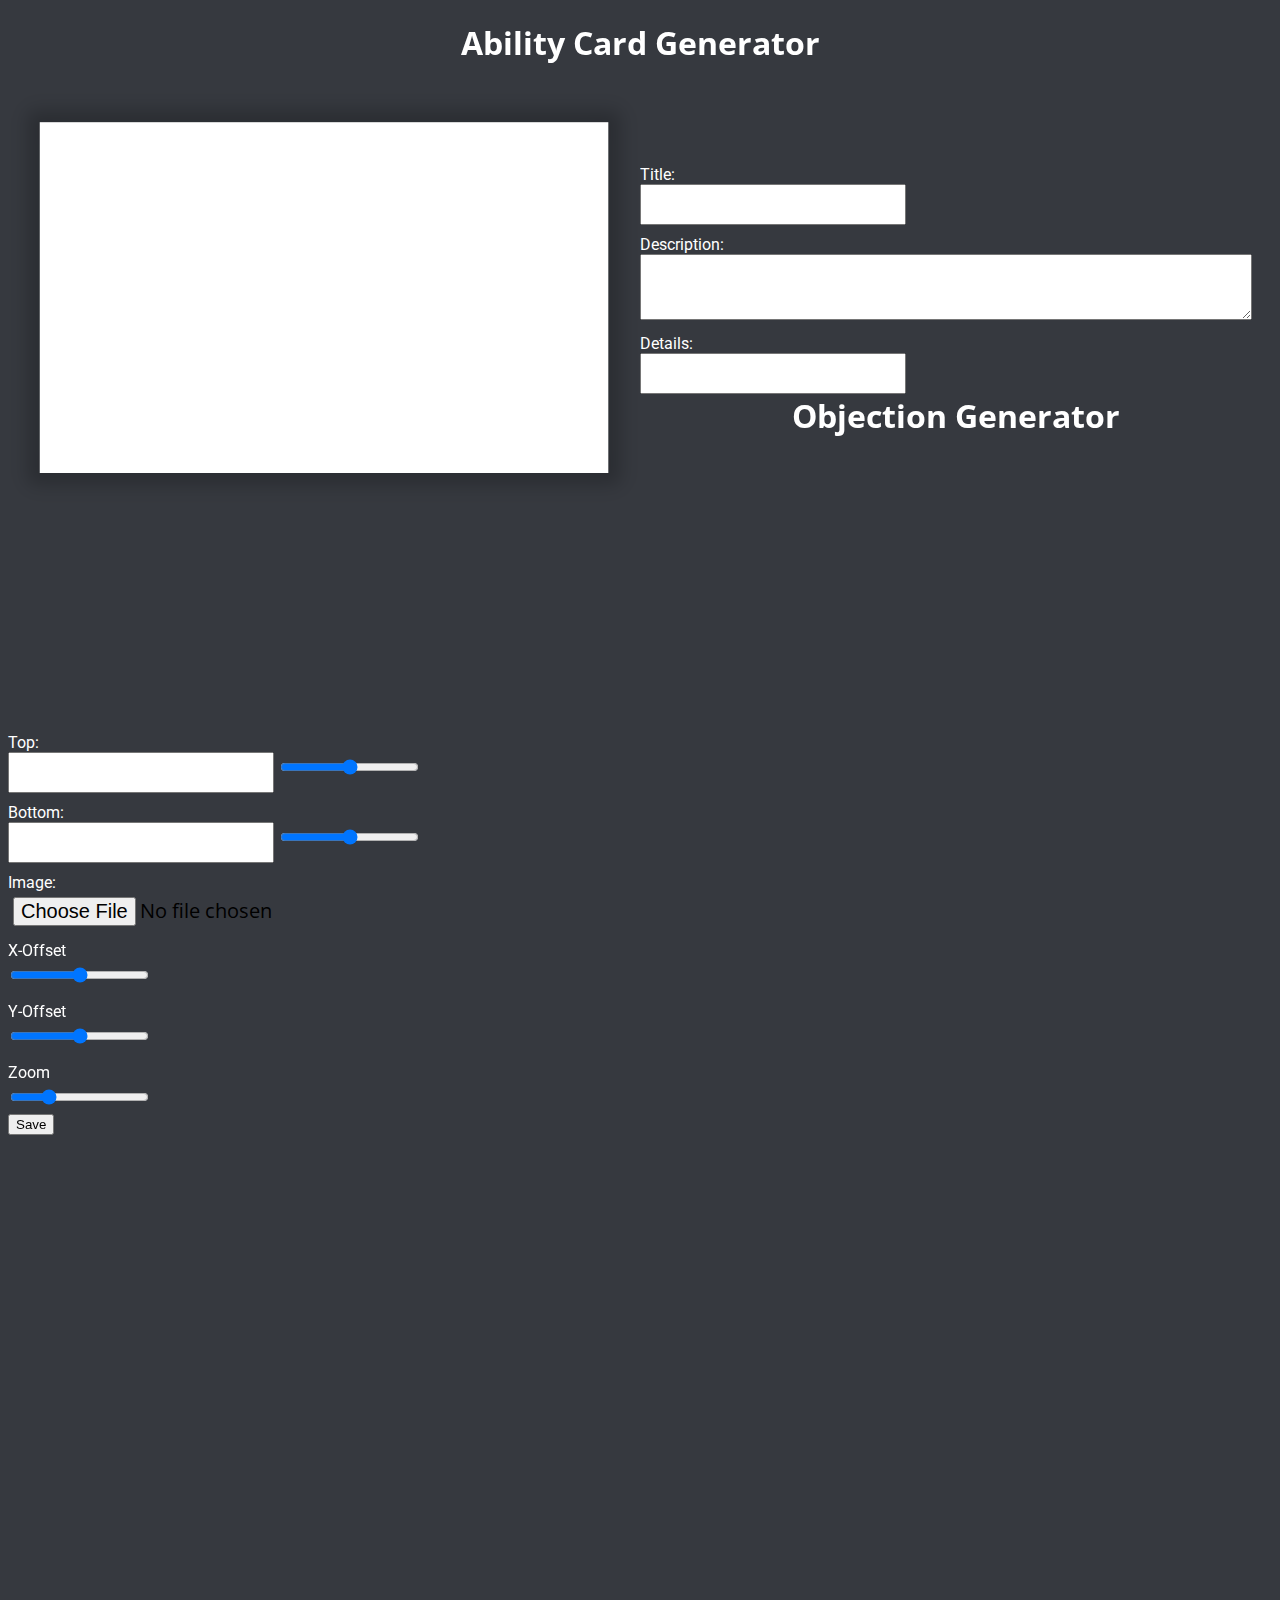
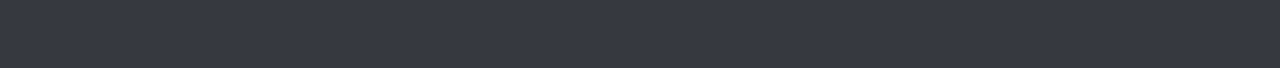
<file: index.html>
<!DOCTYPE html>
<html lang="en">
<head>
	<meta charset="UTF-8">
	<title>You're All Babs</title>
	<script src="gif.js"></script>	
	<link rel="stylesheet" href="style.css">
</head>
<body>
	<h1>Ability Card Generator</h1>
	<div class="side">
		<canvas id="card" width="1200" height="800"></canvas>	
	</div>
	<div class="side buff">
		<label for="top">Title:</label><input type="text" id="top">
		<label for="middle">Description:</label><textarea id="middle"></textarea>
		<label for="bottom">Details:</label><input type="text" id="bottom">
	</div>
	<div class="clearfix"></div>

	<h1>Objection Generator</h1>

	<div class="side">
		<canvas id="objectionexample" width="400" height="165"></canvas>		
	</div>
	<div class="side">
		<label for="top">Top:</label><input type="text" id="objectiontop"> <input type="range" min="-200" max="200" value="0" class="slider" id="topSlider">
		<label for="bottom">Bottom:</label><input type="text" id="objectionbottom"> <input type="range" min="-200" max="200" value="0" class="slider" id="bottomSlider">
		<label for="img">Image:</label><input type="file" onchange="updateImage()" id="chooseImage">
		<div class="ranges">				
			<div class="part"><label>X-Offset</label><input type="range" min="-200" max="200" value="0" class="slider" id="objectionOffsetX"></div>
			<div class="part"><label>Y-Offset</label><input type="range" min="-200" max="200" value="0" class="slider" id="objectionOffsetY"></div>
			<div class="part"><label>Zoom</label><input type="range" min="1" max="40" value="10" step="1" class="slider" id="objectionOffsetZ"></div>
		</div>
		<div class="clearfix"></div>
		<button onclick="makeGif()">Save</button>
	</div>

	<img id="resultimg">

	<canvas id="editcanvas" width="400" height="165"></canvas>

	<script src="drawing.js"></script>
	<script src="script.js"></script>
</body>
</html>
</file>
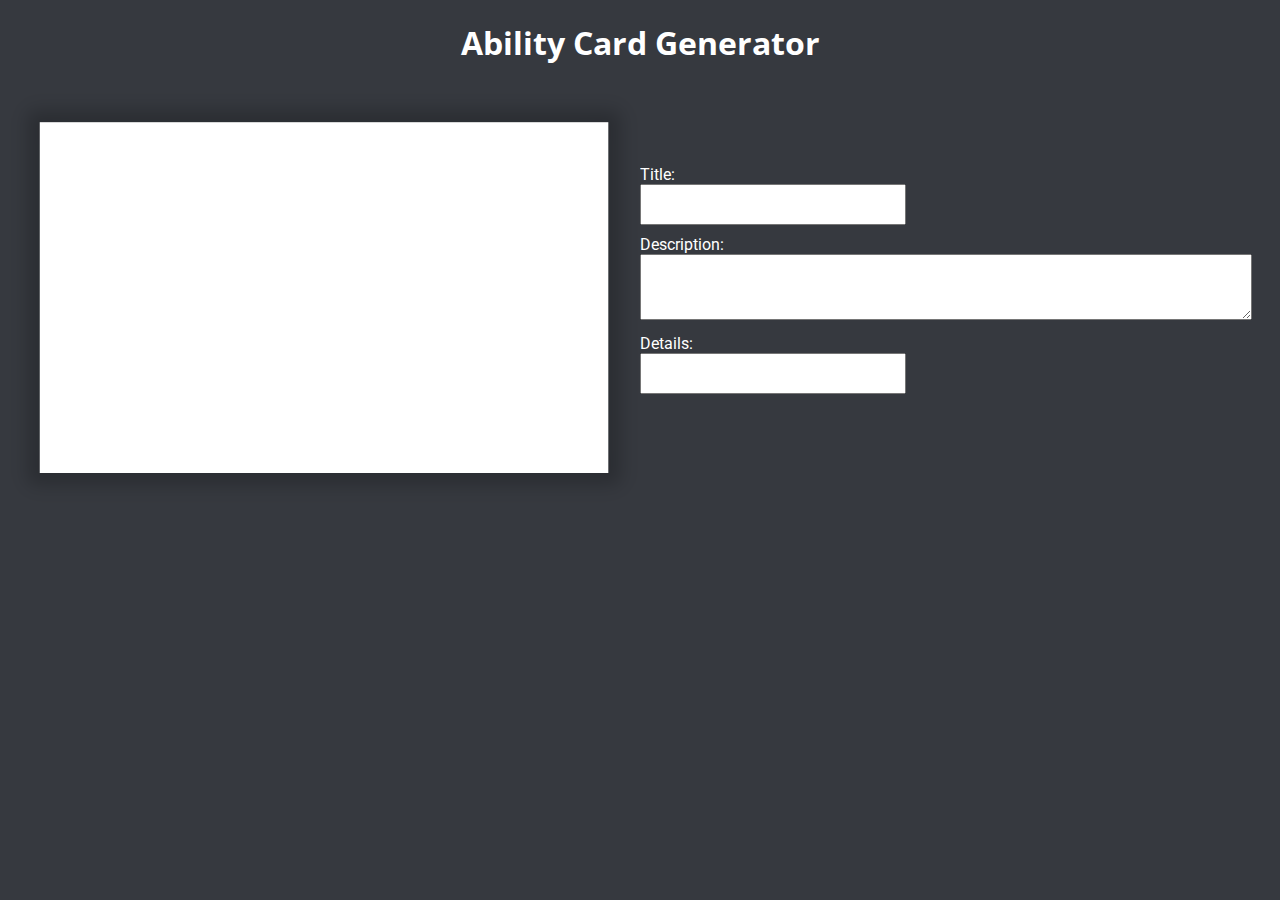
<file: yab.html>
<!DOCTYPE html>
<html lang="en">
<head>
	<meta charset="UTF-8">
	<title>You're All Babs</title>
	
	<link rel="stylesheet" href="style.css">
</head>
<body>
	<h1>Ability Card Generator</h1>
	<div class="side">
		<canvas id="card" width="1200" height="800"></canvas>	
	</div>
	<div class="side buff">
		<label for="top">Title:</label><input type="text" id="top">
		<label for="middle">Description:</label><textarea id="middle"></textarea>
		<label for="middle">Details:</label><input type="text" id="bottom">
	</div>
	<script src="script.js"></script>
</body>
</html>
</file>
<file: style.css>
@import url('https://fonts.googleapis.com/css?family=Calligraffitti|Open+Sans|Roboto:700&display=swap');

body, html
{
	background:#36393f;
}
canvas
{
	width: 100%;	
	display:inline-block;
	text-align:right;
}
h1
{
	color:white;
	font-family:"Open Sans";
	text-align:center;
}
.side
{
	float:left;
	width:50%;
}
.side.buff
{
	padding-top:69px;
}
label
{
	color:white;
	font-family:Roboto;	
	display:block;
	padding: 10px 0 0 0;
}
textarea
{
	width:95%;
}
input, textarea
{
	font-size: 20px;
	font-family: 'Open Sans';
	padding: 5px;
}
@media only screen and (max-width: 1000px)
{
	.side
	{
		width:100%;		
	}
	.side.buff
	{
		padding-left:69px;
		padding-top:0;
	}
}
</file>
